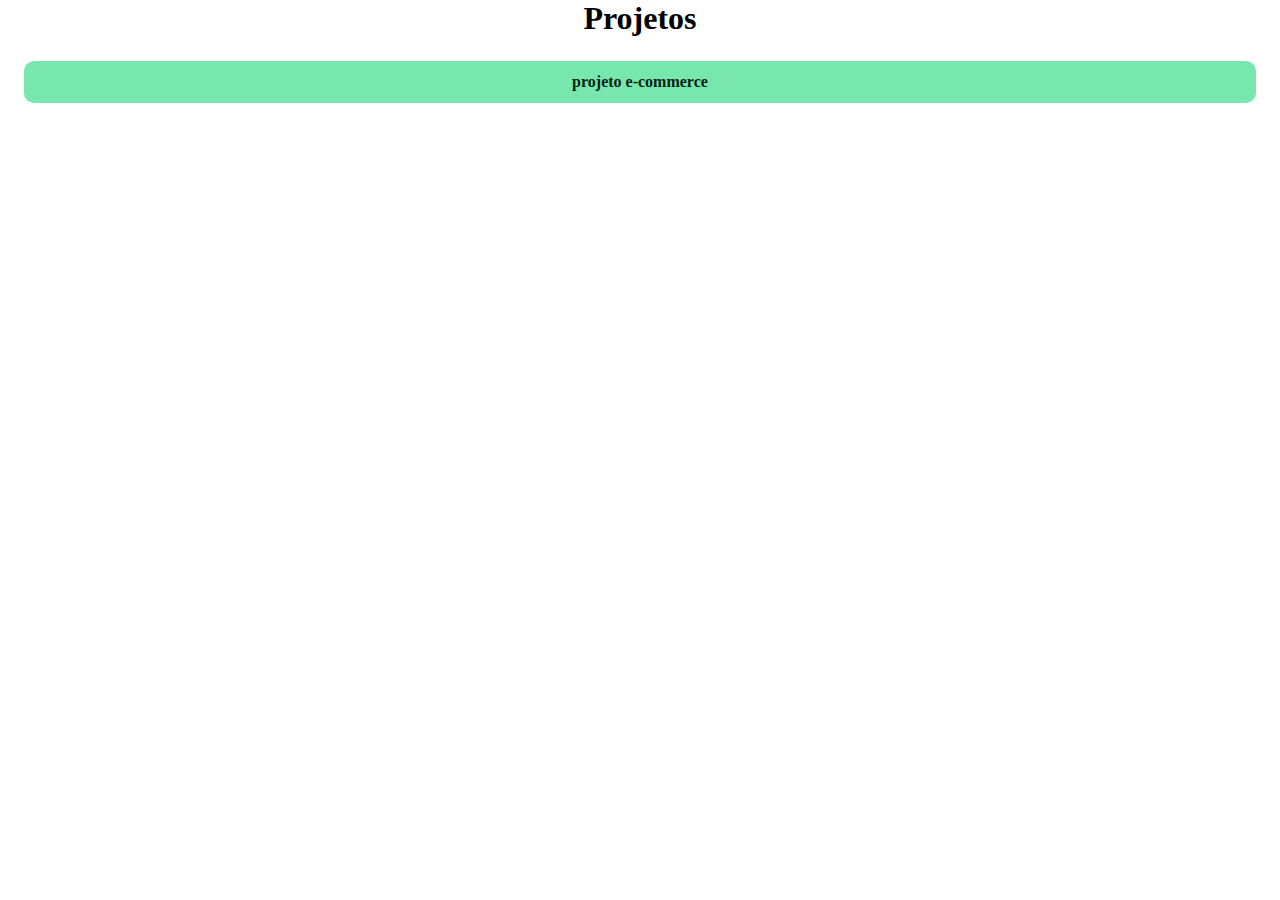
<file: index.html>
<!DOCTYPE html>
<html lang="en">
<head>
    <meta charset="UTF-8">
    <meta http-equiv="X-UA-Compatible" content="IE=edge">
    <meta name="viewport" content="width=device-width, initial-scale=1.0">
    <title>Document</title>

    <style>
        *{
            padding: 0;
            margin: 0;
            list-style: none;
            box-sizing: border-box;
            text-decoration: none;
        }
        body {
            padding-left: 24px;
            padding-right: 24px;
        }

        h1 {
            margin-bottom: 24px;
        }

        ul li a {
            width: 100%;
            display: block;
            border-radius: 10px;
            padding: .75rem 0;
            background-color: #75e7abfa;
            color: rgb(3, 36, 19);
            font-weight: 700;
        }
    </style>
</head>
<body style="text-align: center;">
    <h1>Projetos</h1>

    <ul>
        <li >
            <a href="aula-01/index.html">projeto e-commerce</a>
        </li>
    </ul>
</body>
</html>
</file>
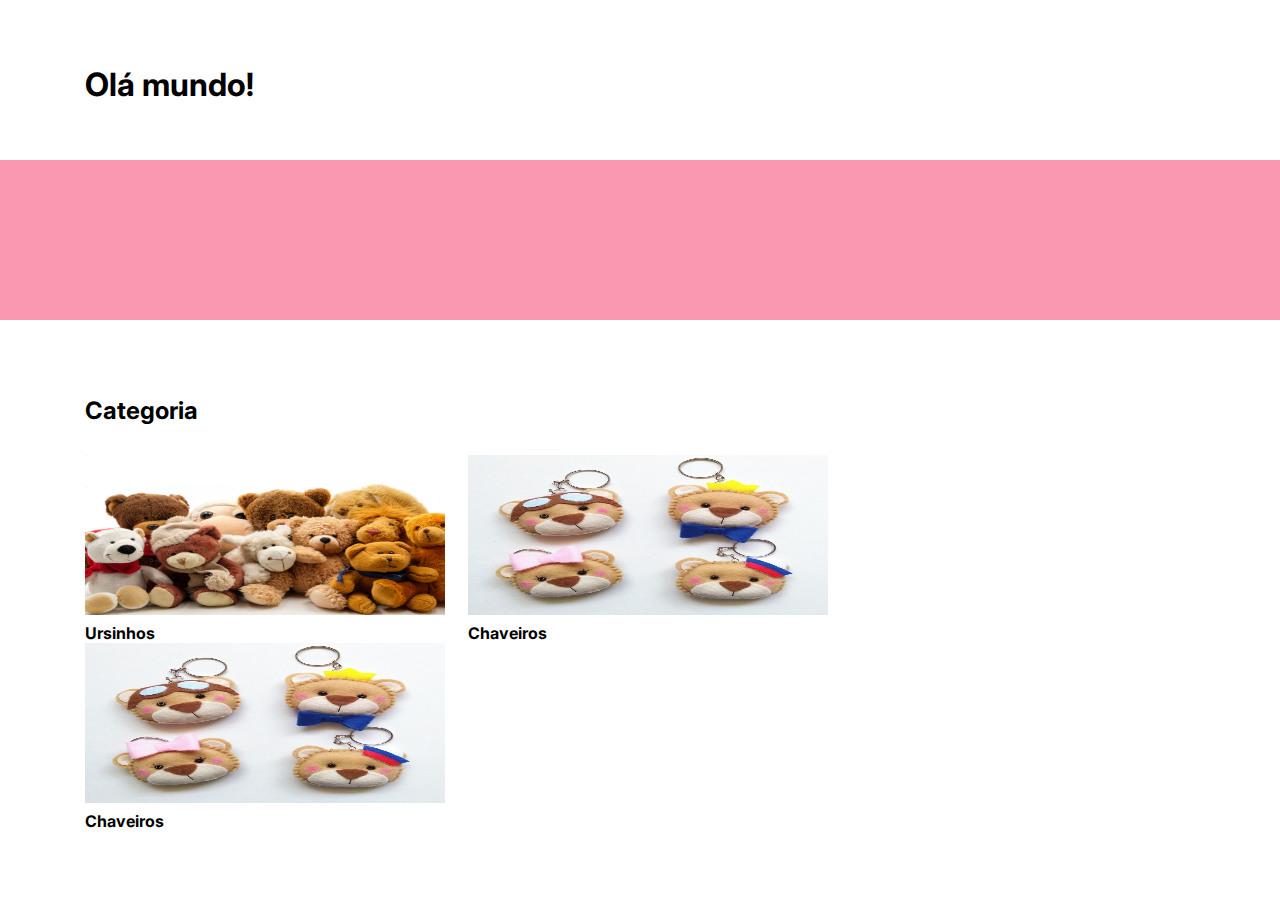
<file: aula-01/index.html>
<html>
	<head>
		<title> Gleisson - olá mundo </title>
		<link rel="preconnect" href="https://fonts.googleapis.com">
		<link rel="preconnect" href="https://fonts.gstatic.com" crossorigin>
		<link href="https://fonts.googleapis.com/css2?family=Inter:wght@400;500;600&family=Roboto:wght@300;400&display=swap" rel="stylesheet">
		<link rel="stylesheet" href="./reset.css">
		<link rel="stylesheet" href="./home.css">
	</head>
	<body>
		<div class="div div-a">
			<h1 id="titulo">Olá mundo!</h1>
		</div>

		<div class="div div-b"></div>


		<div class="aa">
			<h2 class="bb">Categoria</h2>

			<ul>
		 		<li class="list-item">
					<a href="padrao.html">
						<div class="cat">
							<img  src="./img-1.jpg"/>
						</div>
						<h4>Ursinhos</h4>
					</a>
				</li> 
				<li id="lista" class="list-item">
					<a href="padrao.html">
						<div class="cat">
							<img src="./img-2.jpg"/>
						</div>

						<h4>Chaveiros</h4>
					</a>
				</li>
				<li class="list-item">
					<a href="padrao.html">
						<div class="cat">
							<img src="./img-2.jpg"/>
						</div>

						<h4>Chaveiros</h4>
					</a>
				</li>
			</ul>
		</div>	
	</body>
</html>
</file>
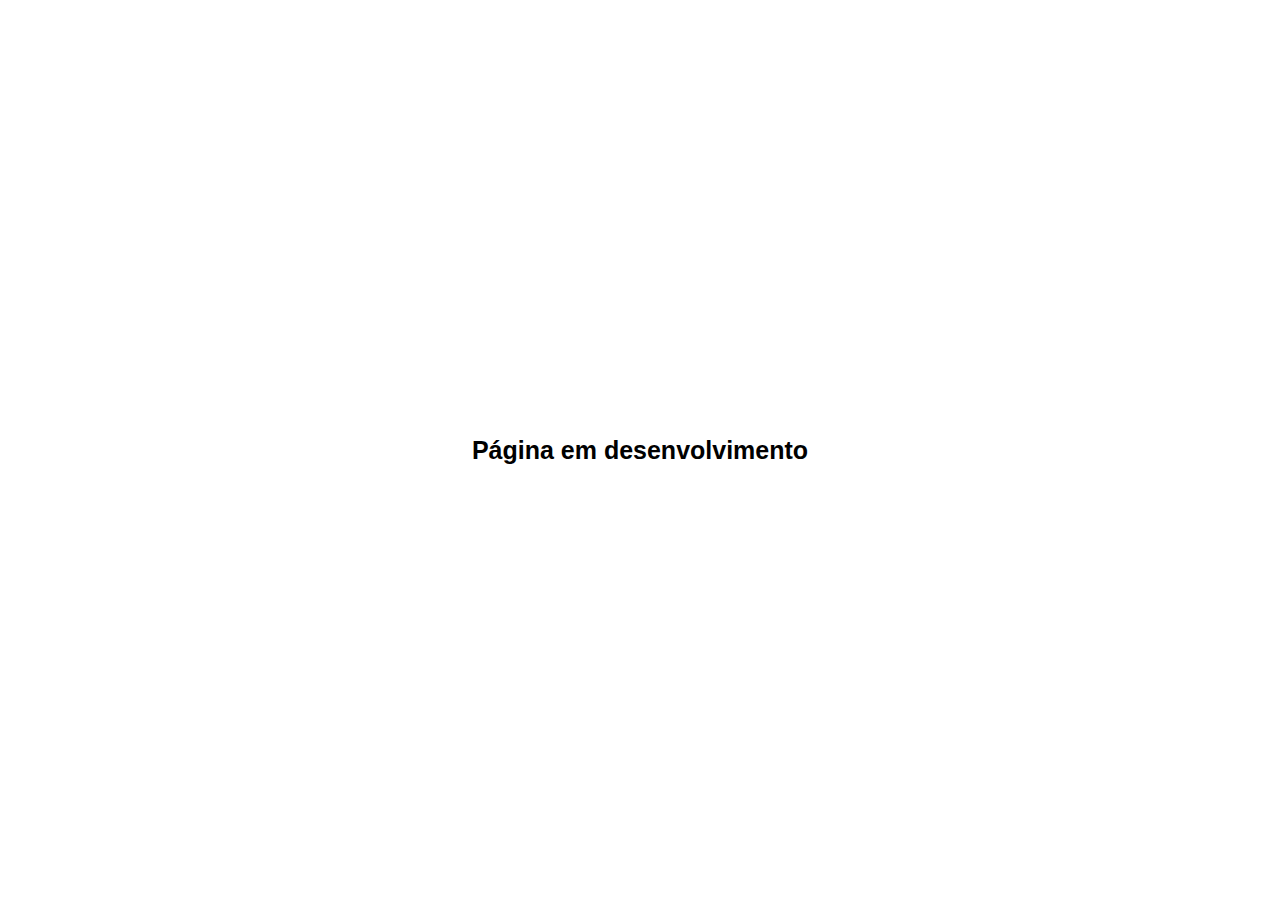
<file: aula-01/padrao.html>
<!DOCTYPE html>
<html lang="pt-br">
<head>
    <meta charset="UTF-8">
    <meta http-equiv="X-UA-Compatible" content="IE=edge">
    <meta name="viewport" content="width=device-width, initial-scale=1.0">
    <title>página padrão</title>
    <link rel="stylesheet" href="reset.css">
    <style>
        body {
            width: 100vw;
            height: 100vh;
        }
        .content {
            display: flex;
            justify-content: center;
            align-items: center;
        }

        h1{
            font-size: 25px;
        }
    </style>
</head>
<body class="content">
   <h1>Página em desenvolvimento</h1>
</body>
</html>
</file>
<file: aula-01/home.css>
.div {
    display: block;
    height: 160px;
}

.div-a {
    padding-left: 85px;
    padding-top: 65px;
}

#titulo {
    font-size:32px;		
}				

.div-b {
    background-color: #F998AF;
}

.aa {
    width: 100%;
    height: 423px;
    padding-top: 76px; 
    padding-left: 85px;
    padding-right: 85px;
}

.bb {
    margin-bottom: 30px;				
}

.list-item {
    display: inline-block;
}

.cat {
    position: relative;
    width: 360px;
    height: 160px;
    margin-bottom: 8px;
    overflow: hidden; 
}

.cat:hover {
    z-index: 4;
    transform: scale(1.05);
}

img {
    width: 370px;
    height: 160px;
    transition: 0.9s;
}

#lista {
    margin-left:19px;
    margin-right:19px;
}

a {
    color: #000000;
}
</file>
